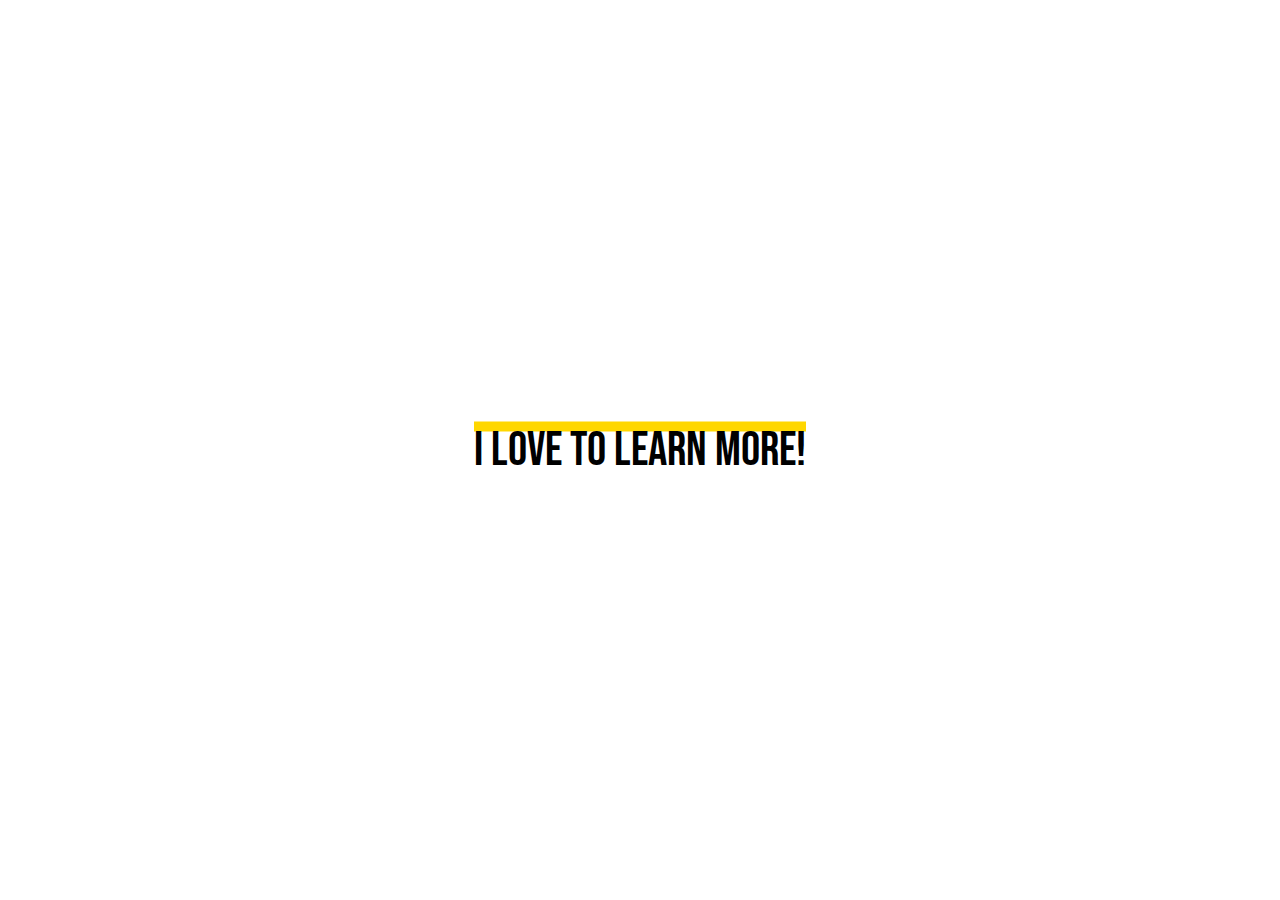
<file: assets/ANIMATION TEXT HOVER/index.html>
<!DOCTYPE html>
<html lang="en" >
<head>
  <meta charset="UTF-8">
  <title>CodePen - Highlight text!#2</title>
  <link rel="stylesheet" href="./style.css">

</head>
<body>
<!-- partial:index.partial.html -->
<span> I love to learn more! </span>
<!-- partial -->
  
</body>
</html>
</file>
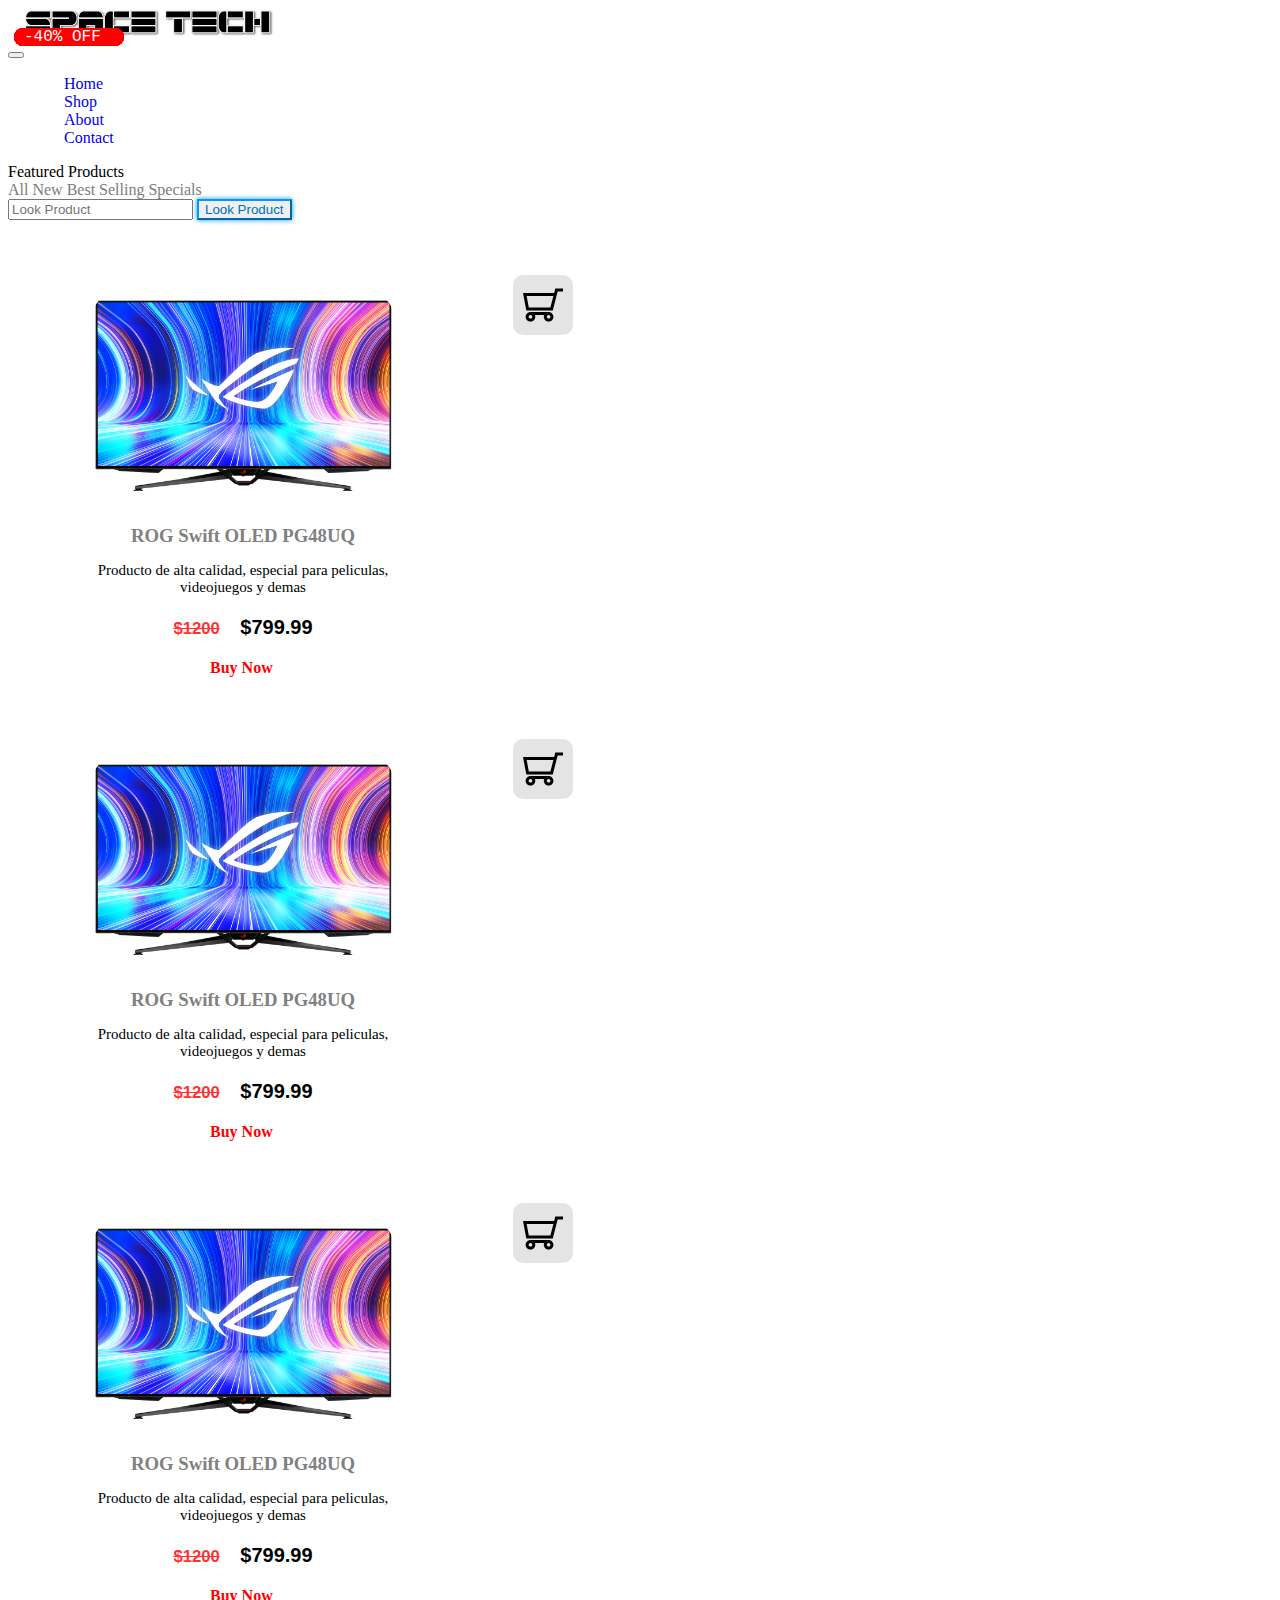
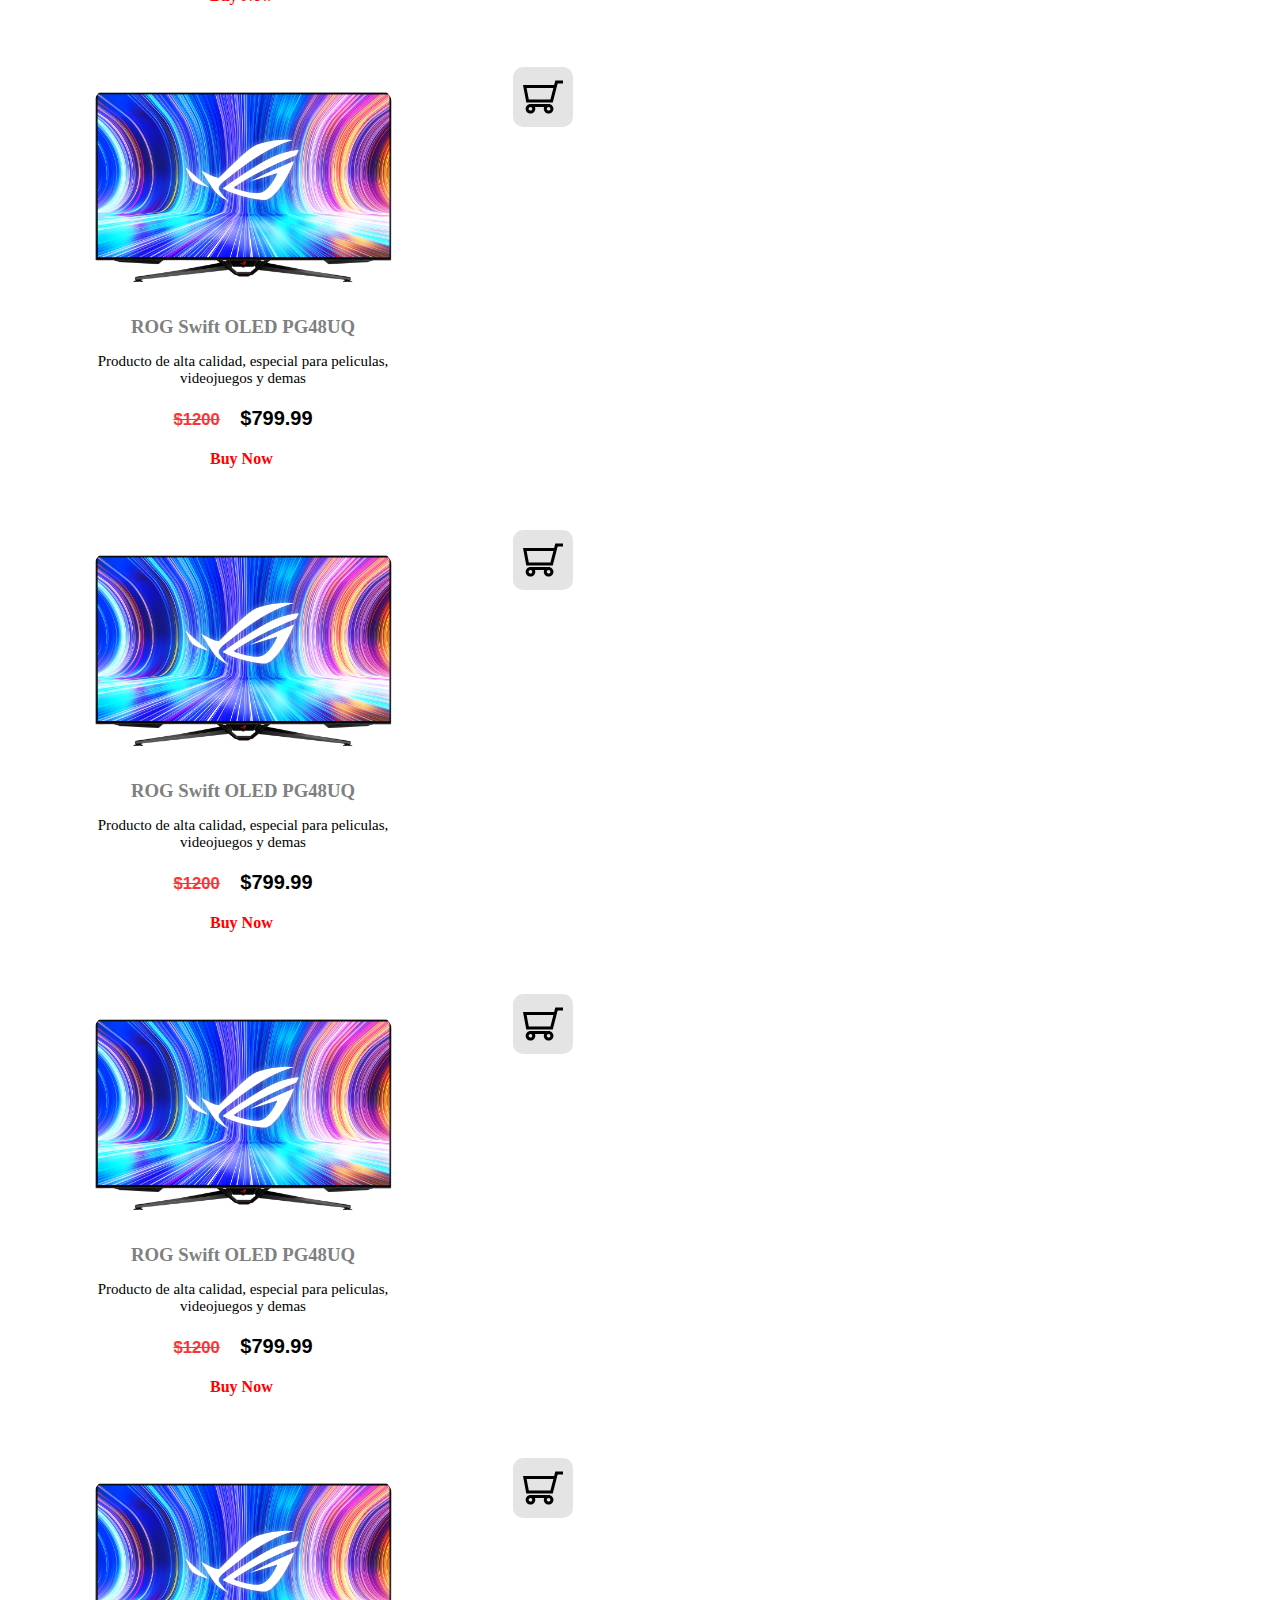
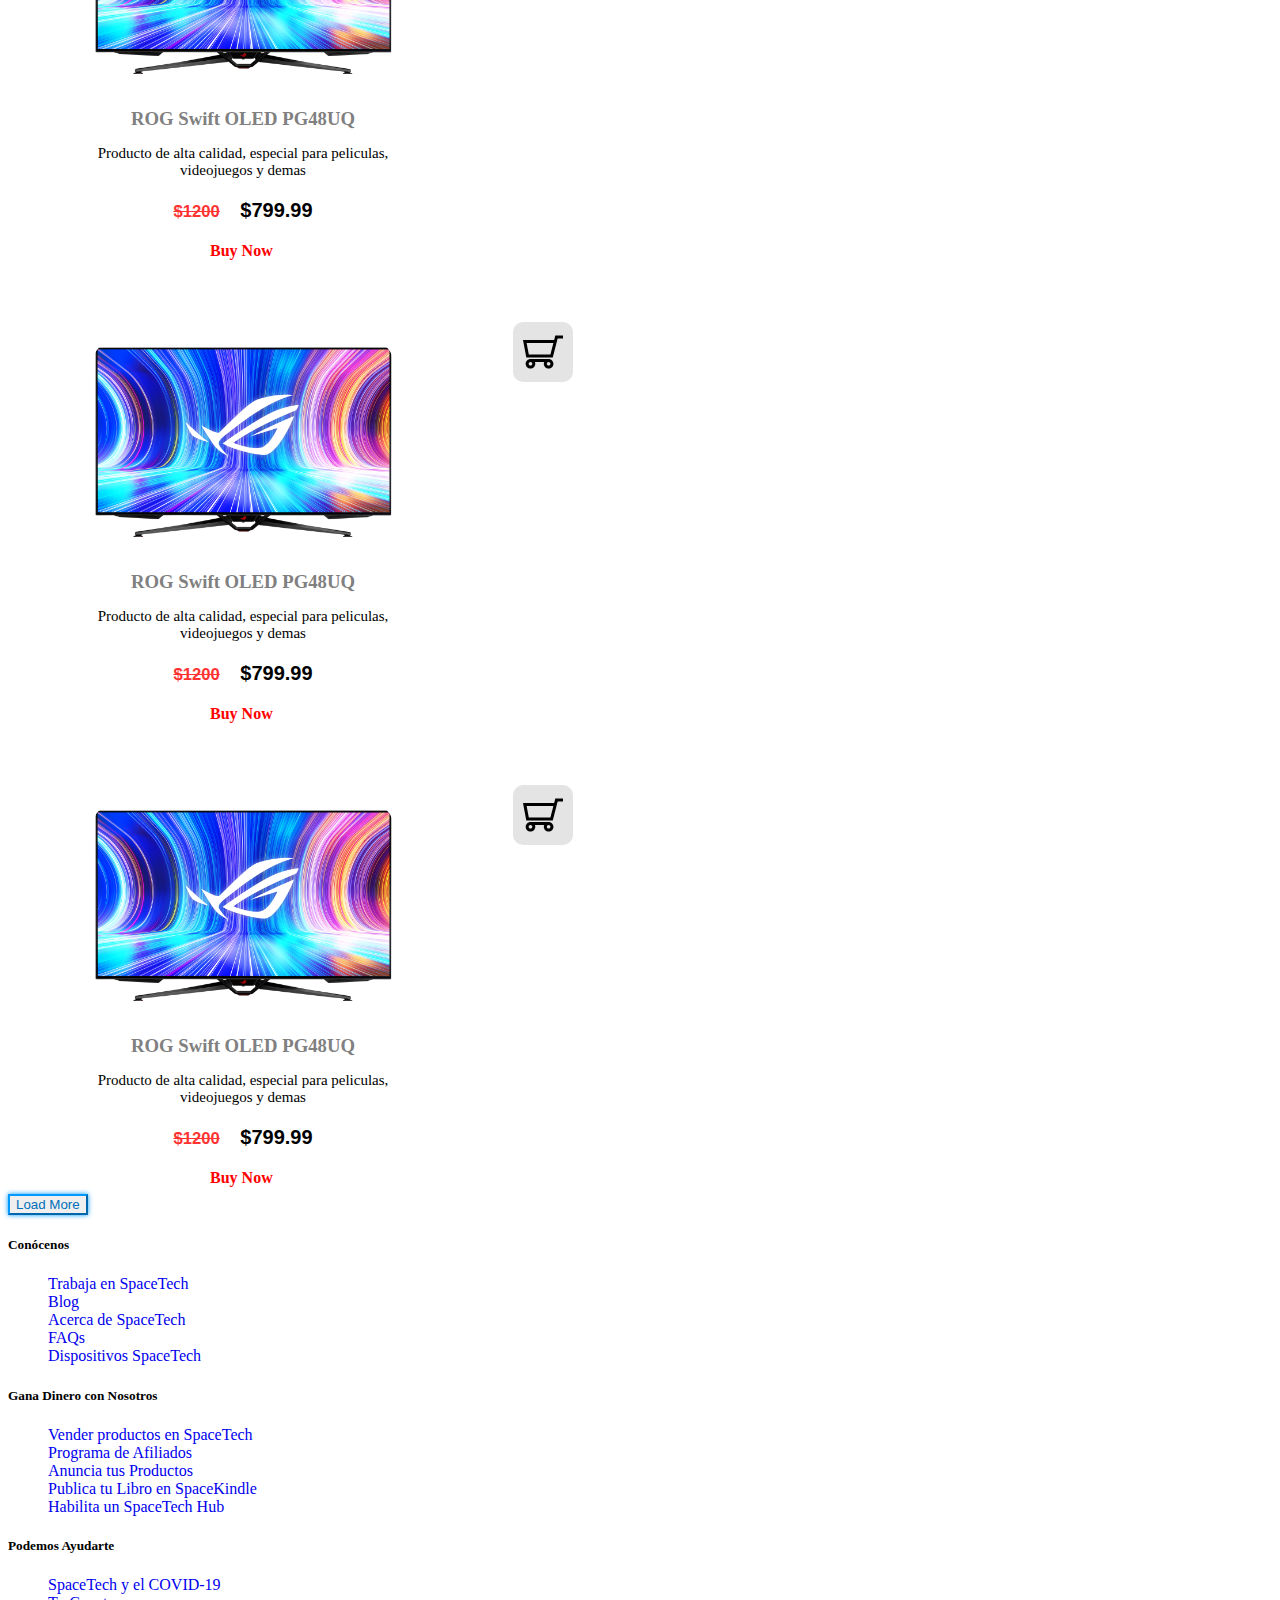
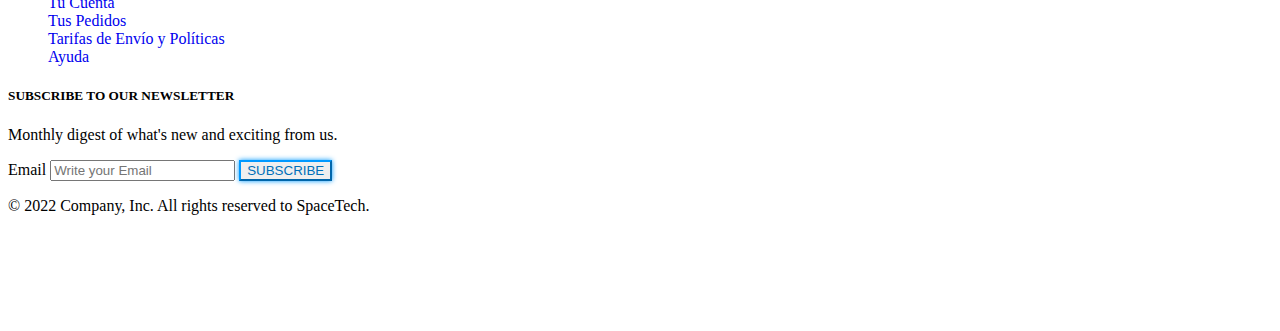
<file: shop.html>
<!DOCTYPE html>
<html lang="en">

<head>
    <meta charset="UTF-8">
    <meta http-equiv="X-UA-Compatible" content="IE=edge">
    <meta name="viewport" content="width=device-width, initial-scale=1.0">

    <title>SpaceTeach [Shop Page]</title>

    <!-- CDN de css de bootstrap -->
    <link href="https://cdn.jsdelivr.net/npm/bootstrap@5.3.0/dist/css/bootstrap.min.css" rel="stylesheet"
        integrity="sha384-9ndCyUaIbzAi2FUVXJi0CjmCapSmO7SnpJef0486qhLnuZ2cdeRhO02iuK6FUUVM" crossorigin="anonymous">

    <!-- css del nav y el background o el header -->
    <link rel="stylesheet" href="./stylos.css">

    <!-- css de los botones -->
    <link rel="stylesheet" href="./boton_animacion.css">

    <!-- icono de la pagina -->
    <link rel="shortcut icon" href="./assets/logo.png">

</head>

<body>
    <!-- barra de navegacion -->
    <header>
        <nav>
            <div>
                <nav class="navbar navbar-expand-lg shadow-sm">

                    <!-- para que la barra de navegacion ocupe toda la pantalla -->
                    <div class="container-fluid">

                        <div>
                            <a class="navbar-brand" href="#">
                                <img src="./assets/logotipo.png" id="img" alt="" class="d-inline-block align-text-top ">
                            </a>
                        </div>

                        <!-- el boton que sale cuando encogemos la pantalla -->
                        <button class="navbar-toggler" type="button" data-bs-toggle="collapse"
                            data-bs-target="#navbarNav" aria-controls="navbarNav" aria-expanded="false"
                            aria-label="Toggle navigation">
                            <span class="navbar-toggler-icon"></span>
                        </button>

                        <!-- enlace a las demas paginas con la funcionalidad collapse para que cuando se encoja la pantalla se guarde -->
                        <div class="collapse navbar-collapse justify-content-end nav-underline" id="navbarNav">
                            <ul class="navbar-nav fw-semibold">
                                <li class="nav-item" id="nav-end">
                                    <a class="nav-link" aria-current="page" href="spacetech-ecomerce.html">Home</a>
                                </li>
                                <li class="nav-item" id="nav-end">
                                    <a class="nav-link" href="shop.html">Shop</a>
                                </li>
                                <li class="nav-item" id="nav-end">
                                    <a class="nav-link" href="#">About</a>
                                </li>
                                <li class="nav-item" id="nav-end">
                                    <a class="nav-link" href="#">Contact</a>
                                </li>
                            </ul>
                        </div>
                    </div>
                </nav>
            </div>
        </nav>
    </header>

    <!-- titulo de la shop -->
    <section>
        <div class="container">
            <div class="row">
                <div class="col-sm-12 h1 text-center fw-bolder p-3">Featured Products</div>
            </div>
        </div>
    </section>

    <!-- filter menu -->
    <section>
        <div class="container">
            <div class="row">
                <div class="col-md-6 p-3 ">
                    <div class="filter-menu row me-3 text-center d-block">
                        <a href="">All</a>
                        <a href="">New</a>
                        <a href="">Best Selling</a>
                        <a href="">Specials</a>
                    </div>
                </div>

                <div class="col-md-6">
                    <nav class="navbar">
                        <form class="d-flex ms-5" role="search">
                            <input class="form-control" type="search" placeholder="Look Product" aria-label="Search">
                            <button class="btn btn2 fw-semibold ms-4 w-100" type="submit" onclick="alert('No funciona, Por el momento')">Look Product</button>
                        </form>
                    </nav>
                </div>
            </div>
        </div>
    </section>

    <!-- contenido de la pagina -->
    <section>
        <div class="container">

            <!-- Fila 1 -->
            <div class="row">
                <div class="col-md-4 p-2">
                    <div class="card">
                        <!-- svg con el icono del carrito -->
                        <img src="./assets/shopping-cart.svg" class="shopping-cart" alt="">

                        <!-- img del prodcuto que va dentro de la carta -->
                        <img src="./assets/carrusel/STOCK/monitor.png" class="card-img" alt="">

                        <p class="box-discount">-40% OFF</p>
                        <h3>ROG Swift OLED PG48UQ</h3>
                        <p class="descripcion">Producto de alta calidad, especial para peliculas, videojuegos y demas
                        </p>
                        <p class="price"><small class="price-off">$1200</small> $799.99 </p>
                        <p>
                            <a href="buy.html" class="buy">Buy Now</a>
                        </p>
                    </div>
                </div>

                <div class="col-md-4 p-2">
                    <div class="card">
                        <!-- svg con el icono del carrito -->
                        <img src="./assets/shopping-cart.svg" class="shopping-cart" alt="">

                        <!-- img del prodcuto que va dentro de la carta -->
                        <img src="./assets/carrusel/STOCK/monitor.png" class="card-img" alt="">

                        <p class="box-discount">-40% OFF</p>
                        <h3>ROG Swift OLED PG48UQ</h3>
                        <p class="descripcion">Producto de alta calidad, especial para peliculas, videojuegos y demas
                        </p>
                        <p class="price"><small class="price-off">$1200</small> $799.99 </p>
                        <p>
                            <a href="buy.html" class="buy">Buy Now</a>
                        </p>
                    </div>
                </div>

                <div class="col-md-4 p-2">
                    <div class="card">
                        <!-- svg con el icono del carrito -->
                        <img src="./assets/shopping-cart.svg" class="shopping-cart" alt="">

                        <!-- img del prodcuto que va dentro de la carta -->
                        <img src="./assets/carrusel/STOCK/monitor.png" class="card-img" alt="">

                        <p class="box-discount">-40% OFF</p>
                        <h3>ROG Swift OLED PG48UQ</h3>
                        <p class="descripcion">Producto de alta calidad, especial para peliculas, videojuegos y demas
                        </p>
                        <p class="price"><small class="price-off">$1200</small> $799.99 </p>
                        <p>
                            <a href="buy.html" class="buy">Buy Now</a>
                        </p>
                    </div>
                </div>
            </div>

            <!-- Fila 2 -->
            <div class="row">
                <div class="col-md-4 p-2">
                    <div class="card">
                        <!-- svg con el icono del carrito -->
                        <img src="./assets/shopping-cart.svg" class="shopping-cart" alt="">

                        <!-- img del prodcuto que va dentro de la carta -->
                        <img src="./assets/carrusel/STOCK/monitor.png" class="card-img" alt="">

                        <p class="box-discount">-40% OFF</p>
                        <h3>ROG Swift OLED PG48UQ</h3>
                        <p class="descripcion">Producto de alta calidad, especial para peliculas, videojuegos y demas
                        </p>
                        <p class="price"><small class="price-off">$1200</small> $799.99 </p>
                        <p>
                            <a href="buy.html" class="buy">Buy Now</a>
                        </p>
                    </div>
                </div>

                <div class="col-md-4 p-2">
                    <div class="card">
                        <!-- svg con el icono del carrito -->
                        <img src="./assets/shopping-cart.svg" class="shopping-cart" alt="">

                        <!-- img del prodcuto que va dentro de la carta -->
                        <img src="./assets/carrusel/STOCK/monitor.png" class="card-img" alt="">

                        <p class="box-discount">-40% OFF</p>
                        <h3>ROG Swift OLED PG48UQ</h3>
                        <p class="descripcion">Producto de alta calidad, especial para peliculas, videojuegos y demas
                        </p>
                        <p class="price"><small class="price-off">$1200</small> $799.99 </p>
                        <p>
                            <a href="buy.html" class="buy">Buy Now</a>
                        </p>
                    </div>
                </div>

                <div class="col-md-4 p-2">
                    <div class="card">
                        <!-- svg con el icono del carrito -->
                        <img src="./assets/shopping-cart.svg" class="shopping-cart" alt="">

                        <!-- img del prodcuto que va dentro de la carta -->
                        <img src="./assets/carrusel/STOCK/monitor.png" class="card-img" alt="">

                        <p class="box-discount">-40% OFF</p>
                        <h3>ROG Swift OLED PG48UQ</h3>
                        <p class="descripcion">Producto de alta calidad, especial para peliculas, videojuegos y demas
                        </p>
                        <p class="price"><small class="price-off">$1200</small> $799.99 </p>
                        <p>
                            <a href="buy.html" class="buy">Buy Now</a>
                        </p>
                    </div>
                </div>
            </div>

            <!-- Fila 3 -->
            <div class="row">
                <div class="col-md-4 p-2">
                    <div class="card">
                        <!-- svg con el icono del carrito -->
                        <img src="./assets/shopping-cart.svg" class="shopping-cart" alt="">

                        <!-- img del prodcuto que va dentro de la carta -->
                        <img src="./assets/carrusel/STOCK/monitor.png" class="card-img" alt="">

                        <p class="box-discount">-40% OFF</p>
                        <h3>ROG Swift OLED PG48UQ</h3>
                        <p class="descripcion">Producto de alta calidad, especial para peliculas, videojuegos y demas
                        </p>
                        <p class="price"><small class="price-off">$1200</small> $799.99 </p>
                        <p>
                            <a href="buy.html" class="buy">Buy Now</a>
                        </p>
                    </div>
                </div>

                <div class="col-md-4 p-2">
                    <div class="card">
                        <!-- svg con el icono del carrito -->
                        <img src="./assets/shopping-cart.svg" class="shopping-cart" alt="">

                        <!-- img del prodcuto que va dentro de la carta -->
                        <img src="./assets/carrusel/STOCK/monitor.png" class="card-img" alt="">

                        <p class="box-discount">-40% OFF</p>
                        <h3>ROG Swift OLED PG48UQ</h3>
                        <p class="descripcion">Producto de alta calidad, especial para peliculas, videojuegos y demas
                        </p>
                        <p class="price"><small class="price-off">$1200</small> $799.99 </p>
                        <p>
                            <a href="buy.html" class="buy">Buy Now</a>
                        </p>
                    </div>
                </div>

                <div class="col-md-4 p-2">
                    <div class="card">
                        <!-- svg con el icono del carrito -->
                        <img src="./assets/shopping-cart.svg" class="shopping-cart" alt="">

                        <!-- img del prodcuto que va dentro de la carta -->
                        <img src="./assets/carrusel/STOCK/monitor.png" class="card-img" alt="">

                        <p class="box-discount">-40% OFF</p>
                        <h3>ROG Swift OLED PG48UQ</h3>
                        <p class="descripcion">Producto de alta calidad, especial para peliculas, videojuegos y demas
                        </p>
                        <p class="price"><small class="price-off">$1200</small> $799.99 </p>
                        <p>
                            <a href="buy.html" class="buy">Buy Now</a>
                        </p>
                    </div>
                </div>
            </div>
        </div>
    </section>

    <!-- boton de cargar mas elementos -->
    <section>
        <div class="container">
            <div class="row">
                <div class="col-sm-12">
                    <!-- boton de comprar -->
                    <div class="text-center p-5 d-grid gap-2 col-6 mx-auto">
                        <button type="button" class="btn btn2 fw-semibold" onclick="alert('No hay mas, por el momento')">Load More</button>
                    </div>
                </div>
            </div>
        </div>
    </section>

    <!-- final de la pagina : https://getbootstrap.com/docs/5.2/examples/footers/ -->
    <footer>
        <div class="container">
            <footer class="py-5">
                <div class="row">
                    <div class="col-6 col-md-2 mb-3">
                        <h5>Conócenos</h5>
                        <ul class="nav flex-column">
                            <li class="nav-item mb-2"><a href="#" class="nav-link p-0 text-muted">Trabaja en
                                    SpaceTech</a></li>
                            <li class="nav-item mb-2"><a href="#" class="nav-link p-0 text-muted">Blog</a></li>
                            <li class="nav-item mb-2"><a href="#" class="nav-link p-0 text-muted">Acerca de
                                    SpaceTech</a></li>
                            <li class="nav-item mb-2"><a href="#" class="nav-link p-0 text-muted">FAQs</a></li>
                            <li class="nav-item mb-2"><a href="#" class="nav-link p-0 text-muted">Dispositivos
                                    SpaceTech</a></li>
                        </ul>
                    </div>

                    <div class="col-6 col-md-2 mb-3">
                        <h5>Gana Dinero con Nosotros</h5>
                        <ul class="nav flex-column">
                            <li class="nav-item mb-2"><a href="#" class="nav-link p-0 text-muted">Vender productos en
                                    SpaceTech</a></li>
                            <li class="nav-item mb-2"><a href="#" class="nav-link p-0 text-muted">Programa de
                                    Afiliados</a></li>
                            <li class="nav-item mb-2"><a href="#" class="nav-link p-0 text-muted">Anuncia tus
                                    Productos</a></li>
                            <li class="nav-item mb-2"><a href="#" class="nav-link p-0 text-muted">Publica tu Libro en
                                    SpaceKindle</a></li>
                            <li class="nav-item mb-2"><a href="#" class="nav-link p-0 text-muted">Habilita un SpaceTech
                                    Hub</a></li>
                        </ul>
                    </div>

                    <div class="col-6 col-md-2 mb-3">
                        <h5>Podemos Ayudarte</h5>
                        <ul class="nav flex-column">
                            <li class="nav-item mb-2"><a href="#" class="nav-link p-0 text-muted">SpaceTech y el
                                    COVID-19</a></li>
                            <li class="nav-item mb-2"><a href="#" class="nav-link p-0 text-muted">Tu Cuenta</a></li>
                            <li class="nav-item mb-2"><a href="#" class="nav-link p-0 text-muted">Tus Pedidos</a></li>
                            <li class="nav-item mb-2"><a href="#" class="nav-link p-0 text-muted">Tarifas de Envío y
                                    Políticas</a></li>
                            <li class="nav-item mb-2"><a href="#" class="nav-link p-0 text-muted">Ayuda</a></li>
                        </ul>
                    </div>

                    <div class="col-md-5 offset-md-1 mb-3">
                        <form>
                            <h5>SUBSCRIBE TO OUR NEWSLETTER</h5>
                            <p>Monthly digest of what's new and exciting from us.</p>
                            <div class="d-flex flex-column flex-sm-row w-100 gap-2">
                                <label for="newsletter1" class="visually-hidden">Email</label>
                                <input id="newsletter1" type="text" class="form-control" placeholder="Write your Email">
                                <button class="btn btn2 fw-semibold" type="button" onclick="alert('No funciona, Por el momento')">SUBSCRIBE</button>
                            </div>
                        </form>
                    </div>
                </div>

                <div class="d-flex flex-column flex-sm-row justify-content-between py-4 my-4 border-top">
                    <p>© 2022 Company, Inc. All rights reserved to SpaceTech.</p>
                    <ul class="list-unstyled d-flex">
                        <li class="ms-3"><a class="link-dark" href="#"><svg class="bi" width="24" height="24">
                                    <use xlink:href="#twitter"></use>
                                </svg></a></li>
                        <li class="ms-3"><a class="link-dark" href="#"><svg class="bi" width="24" height="24">
                                    <use xlink:href="#instagram"></use>
                                </svg></a></li>
                        <li class="ms-3"><a class="link-dark" href="#"><svg class="bi" width="24" height="24">
                                    <use xlink:href="#facebook"></use>
                                </svg></a></li>
                    </ul>
                </div>
            </footer>
        </div>
    </footer>

    <!-- scripts -->
    <section>
        <!-- CDN de js de bootstrap -->
        <script src="https://cdn.jsdelivr.net/npm/bootstrap@5.3.0/dist/js/bootstrap.bundle.min.js"
            integrity="sha384-geWF76RCwLtnZ8qwWowPQNguL3RmwHVBC9FhGdlKrxdiJJigb/j/68SIy3Te4Bkz"
            crossorigin="anonymous"></script>
    </section>
</body>

</html>
</file>
<file: assets/ANIMATION TEXT HOVER/style.css>
@import url('https://fonts.googleapis.com/css2?family=Bebas+Neue&display=swap');

span {
  font-family: 'Bebas Neue', cursive;
  font-size: 3em;
  position: absolute;
  top: 50%;
  left: 50%;
  transform: translate(-50%,-50%);
  background-image: linear-gradient(gold, gold);
  background-size: 100% 10px;
  background-repeat: no-repeat;
  background-position: 100% 0%;
   transition: background-size .7s, background-position .5s ease-in-out;
}

span:hover {
  background-size: 100% 100%;
  background-position: 0% 100%;
  transition: background-position .7s, background-size .5s ease-in-out;
}
</file>
<file: stylos.css>
ul {
    list-style: none;
}

a {
    text-decoration: none;
}

#img {
    width: 250px;
    height: auto;
    padding-left: 1rem;
    transition-property: width;
    transition-duration: 0.5s;
}

#img:hover {
    width: 230px;
    height: auto;
}

#nav-end {
    padding-left: 1rem;
}

.img_bg {
    background-color: black;
}

.background_img {
    /* para importar la img y un gradiente, la ultima medida indica el nivel de gradiente y hay dos colores, uno es de arriba y otro abajo*/
    background-image: linear-gradient(rgba(0, 0, 0, 0.55), rgba(0, 0, 0, 0.55)), url(./assets/fondo_presentacion.webp);
    background-position: center;
    /* para hacer que la img se muestre completa sin improtar el size */
    background-size: cover;
    /* para que no se repita la img */
    background-repeat: no-repeat;
    /* vh es una medida que toma todo el size de la pantalla*/
    width: 100%;
    height: 70vh;
}

.img-principal {
    width: 20rem;
    height: auto;
}

.alto {
    padding: 5%;
}

.text_animation {
    color: white;
    background-image: linear-gradient(rgb(255, 255, 255), rgb(255, 255, 255));
    background-size: 50% 5px;
    background-repeat: no-repeat;
    background-position: 50% 0%;
    transition: background-image .7s, color .5s, background-size .7s, background-position .5s ease-in-out;
}

.text_animation:hover {
    color: black;
    background-size: 100% 100%;
    background-position: 0% 100%;
    background-image: linear-gradient(rgb(255, 255, 255), rgb(255, 255, 255));
    transition: background-image .7s, color .5s, background-position .7s, background-size .5s ease-in-out;
}

.btn1 {
    box-shadow: 0 0 5px cyan,
        0 0 25px cyan;
}

.btn1 a {
    color: white;
}

.btn1 a:hover {
    color: black;
}

.btn1:hover {
    box-shadow: 0 0 5px cyan,
        0 0 25px cyan, 0 0 50px cyan, 0 0 100px cyan, 0 0 200px cyan;
}

/* carrusel */
.carousel_size {
    max-width: 100%;
    height: auto;
}

/* para darle el size al contenedor principal del carrusel */
.container-carousel {
    width: 100%;
    height: 100vh;
    background-color: white;
    /* display: flex */
    display: flex;
    justify-content: center;
    align-items: center;
}

/* imagenes de tres de abajjo */

.image-container img {
    /* ajusta las imagenes sin distorcionar su relacion de aspecto, debemos pasarle el ancho y alto al 100%, 
    que es el size del div */
    object-fit: cover;
    width: 100%;
    height: 100%;
    padding: 20px;
    padding-left: 0px;
    padding-right: 0px;
    opacity: 70%;
    transition-property: opacity;
    transition-duration: 0.5s;
    filter: blur(0.9px)
}

.image-container img:hover {
    opacity: 50%;
}

.col {
    padding-left: 0px;
    padding-right: 0px;
    position: relative;
    text-align: center;
}

.img-contenedor {
    background-color: rgb(0, 12, 12);
}

/* para que el texto esta en las img */
.off {
    /* cuando se trate de adaptar al viewport usamos vw */
    font-size: 3vw;
    font-weight: bold;
    color: aliceblue;
    position: absolute;
    top: 50%;
    left: 50%;
    line-height: 1.2;
    transform: translate(-50%, -50%);

    transition-property: font-size, text-shadow;
    transition-duration: 0.2s;

    text-shadow: 0 0 5px rgba(0, 0, 0, 0.466)
}

@media (max-width: 450px) {
    .off {
        font-size: 2.5vw;
    }
}

.off:hover {
    font-size: 3.5vw;
    text-shadow: 0 0 5px aliceblue,
        0 0 25px aliceblue, 0 0 50px aliceblue, 0 0 100px aliceblue, 0 0 200px aliceblue;
}

/* slider de abajo */

.carousel-control-next,
.carousel-control-prev {
    filter: invert(100%);
    padding: 30px;
}

.carousel-inner img {
    display: block;
    margin: 0 auto;
    width: 100%;
}

#carouselExample {
    margin-bottom: 40px;
}

.text_slider h1,
h2 {
    line-height: 1.5;
}

.blockquote {
    padding-top: 15px;
    font-size: 17px;
}

/* esto es newsletter */
.newsletter {
    background-color: rgb(0, 12, 12);
}

.newsletter .navbar-brand {
    color: aliceblue;
}

/* configuracion para los botones del carrusel de productos */

.btn2 {
    color: rgb(0, 111, 185);
    box-shadow: 0 0 5px rgb(0, 153, 255);
    border-color: rgb(0, 153, 255);
}

.btn2:hover {
    box-shadow: 0 0 5px rgb(0, 153, 255);
    background-color: rgb(0, 153, 255);
    color: aliceblue;
}


/* hover del footer */

footer ul li {
    transition-property: text-decoration, font-weight;
    transition-duration: 0.2s;
}

footer ul li:hover {
    text-decoration: underline;
    font-weight: lighter;
}

/* el contenido desde aqui es para la pagina de shop */

/* menu de filtros */
.filter-menu a {
    color: rgb(124, 124, 124);
    font-weight: 500;
}

.filter-menu a:hover {
    color: black;
    text-decoration: underline;
}

/* card de productos */

/* estilos generales de la carta del producto */
.card {
    background-color: rgb(255, 255, 255);
    width: 300px;
    border-radius: 20px;
    padding: 25px;

    margin-left: 60px;
    margin-top: 40px;
}

.card .shopping-cart {
    width: 40px;

    /* float es para mover un objeto en base a su contenedor */
    /* right es para moverlo a la la esquina de la pantalla */
    float: right;

    /* esto es para mover el objeto en base a su posicion */
    position: relative;

    margin: 20px;
    background-color: rgb(228, 228, 228);
    padding: 10px;
    border-radius: 10px;

    left: 200px;
    bottom: 30px;

    filter: none;
    box-shadow: none;

    transition: background-color .2s, filter .2s, box-shadow .2s ease-in-out;
}

.card .shopping-cart:hover {
    filter: invert(100%);

    /* la razon por la cual es naranja, es porque al invertir el naranja sale azul */
    background-color: rgb(255, 102, 0);
    box-shadow: 0 0 5px rgb(255, 102, 0),
        0 0 10px rgb(255, 102, 0),
        0 0 15px rgb(255, 102, 0);
}

.card .card-img {
    width: 100%;
    border-radius: 20px;

    /* esto es para mover la img dentro del recuadro */
    margin-top: -90px;
}

.card h3 {
    color: grey;
    margin-top: 30px;
    margin-bottom: 10px;
    text-align: center;
}

.descripcion {
    font-size: 15px;
    text-align: center;
}

.price {
    font-size: 20px;
    font-family: Arial, Helvetica, sans-serif;
    font-weight: 600;
    text-align: center;
}

.price-off {
    padding-right: 15px;
    text-decoration: line-through;
    color: red;
    opacity: 80%;
}

.buy {
    display: flex;
    position: absolute;
    left: 210px;
    color: red;
    font-weight: 700;
}

.buy:hover {
    font-weight: 500;
}

.box-discount {
    font-family: 'Courier New', Courier, monospace;
    font-weight: lighter;
    color: white;
    background-color: red;
    border-radius: 20px;
    width: 100px;

    display: flex;
    position: absolute;
    top: 12px;
    left: 14px;

    padding-left: 10px;
    transition: box-shadow .2s, font-weight .2s;
}

.box-discount:hover {
    box-shadow: 0 0 5px red, 0 0 10px red;
    font-weight: bold;
}

/* estos estilos son de la pagina de productos */
.box-product {
    background-color: white;
    border-radius: 20px;
    box-shadow: 0 0 5px black;
}

.buy-details h5, h4{
color: grey;
}

.list-group{
    font-weight: 500;
}

.before{
    color: red;
    font-family: Arial, Helvetica, sans-serif;
    font-size: 25px;
    font-weight: 600;
    opacity: 80%;
    text-decoration: line-through;
}

.actual{
    color: rgb(22, 22, 22);
    font-family: Arial, Helvetica, sans-serif;
    font-size: 45px;
    font-weight: 600;

    display: flex;
    position: relative;
    bottom: 30px;
}

.buy-btn-product-page{
    padding-bottom: 10px;
    padding-right: 10px;
}
</file>
<file: boton_animacion.css>
/* en este caso vamos a importar una fuente para el boton */
@import url('https://fonts.googleapis.com/css2?family=Montserrat:wght@500;700&display=swap');

/* se usa para aplicar estilos a toda la pagina atraves de declarar variables */
:root {
    /* esta es la forma de declarar una variable, para usarla debes usar var(--font); */
    --font: 'Montserrat', sans-serif;

    --bg-color: #ffffff;

    /* colores que usaremos para el gradiente */
    /* --conic-gradient: conic-gradient(#FF2E2E,
            #FF831E,
            #FCFF51,
            #58FF57,
            #575FFF,
            #D257FF,
            #FF57E5,
            #FF1556); */

    --conic-gradient: conic-gradient(rgb(2, 255, 255),
            #1e9aff,
            #519cff,
            #2142ff,
            #161aff,
            #57c1ff,
            #2de0ff);
}

/* Boton estilos */

.btn-content {
    margin: 0;
    padding: 0;
    box-sizing: border-box;

    font-family: var(--font);

    justify-content: center;
}

.btn_animated {
    /* background-color: #FF2E2E; (ESTO ERA PARA VER EL BOTON)*/
    width: 16em;
    height: 4em;
    border-radius: 1em;
    box-shadow: 0 0 10px rgba(0, 0, 0, 0.39);

    position: relative;

    /* esto es para ocultar el fondo */
    overflow: hidden;
    cursor: pointer;

    /* esto es para la transicion con el hover, las trancisiones las debe llevar el btn principal */
    transition: box-shadow, transform .3s ease;
}

/* before es para agregar elementos al html sin usar una etiqueta */
.btn_animated::before {
    content: '';
    position: absolute;
    width: 110%;
    height: 350%;
    background: var(--conic-gradient);

    /* estos codigos es para poder moverl el background gradiente del boton */
    display: flex;
    top: -122px;
    left: -14px;
}

/* after se usa para agregar contenido adicional al ya creado */
.btn_animated::after {
    /* esto creara un texto dentro del boton */
    content: 'Buy Now';
    font-family: 'Montserrat', sans-serif;
    position: absolute;
    background-color: var(--bg-color);

    /* estos codigos son para mover el texto dentro */
    display: flex;
    top: 8.5%;
    left: 2.5%;

    width: 95%;
    height: 83%;

    border-radius: .4em;

    font-size: 1.8rem;
    color: #000000;
    font-weight: bold;

    align-items: center;
    justify-content: center;
}

.btn_animated:hover {
    /* esto se usa para escalar un objeto a una medida establecida */
    transform: scale(1.1);

    box-shadow: 0 0 20px rgb(0, 153, 255);
}

.btn_animated:hover::before {
    /* spin es el nombre de la animacion */
    /* 1.5s es el tiempo */
    /* infinite es el intervalo de tiempo */
    /* linear es que avanzara sin detenerse */
    /* cuando se usa animation, se debe usar keyframe */
    animation: spin 1.5s infinite linear;
}

/* llamamos a la animacion */
@keyframes spin {

    /* especificamos */
    to {
        /* accion que hara */
        transform: rotate(360deg);
    }
}
</file>
